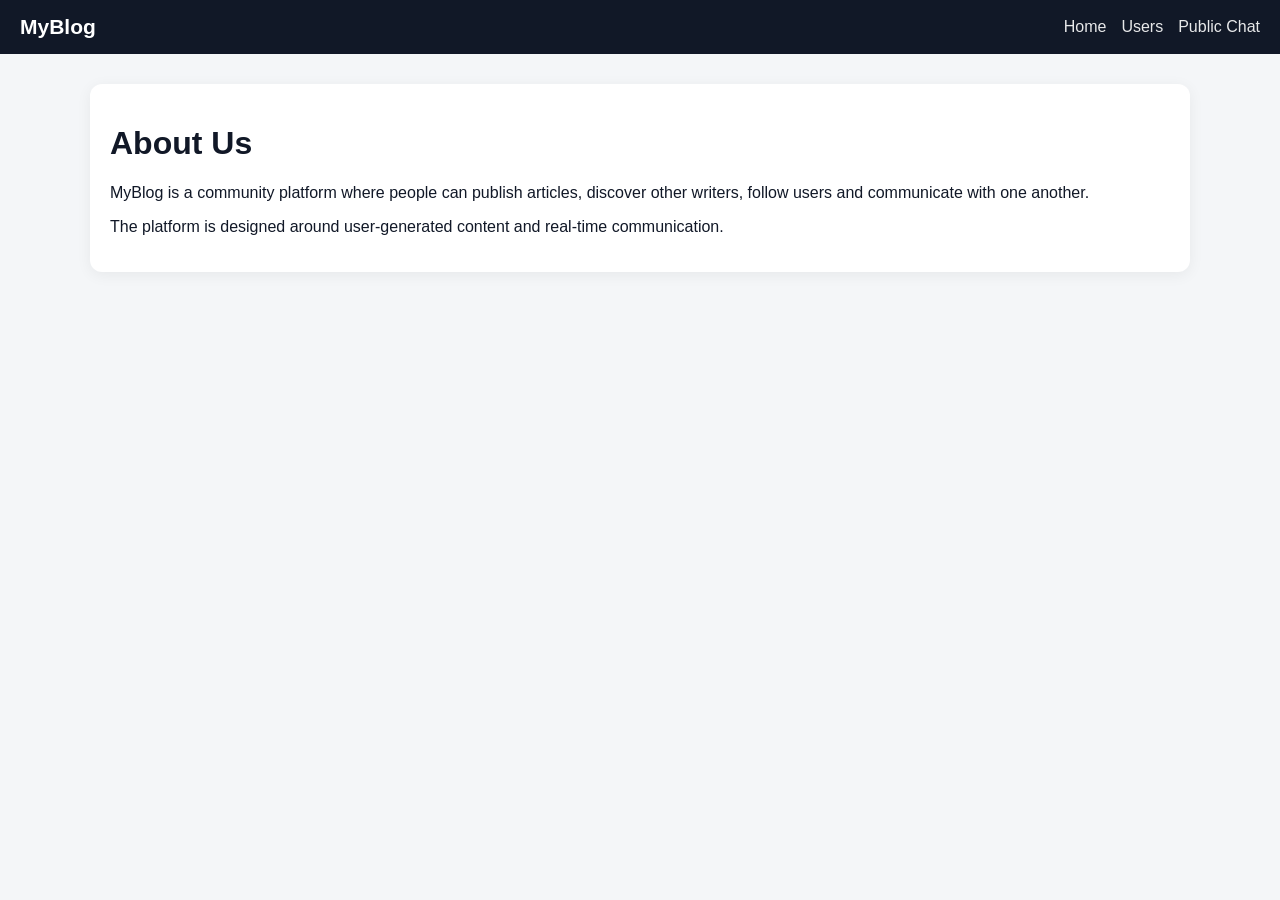
<file: about.html>
<!DOCTYPE html>
<html lang="en">

<head>

<meta charset="UTF-8">
<meta name="viewport"
content="width=device-width, initial-scale=1">

<title>About Us</title>

<link rel="stylesheet" href="style.css">

</head>

<body>

<nav class="navbar">

<div class="logo">MyBlog</div>

<div class="nav-links">
<a href="index.html">Home</a>
<a href="users.html">Users</a>
<a href="public-chat.html">Public Chat</a>
</div>

</nav>

<main class="container">

<div class="card">

<h1>About Us</h1>

<p>
MyBlog is a community platform where people can
publish articles, discover other writers, follow
users and communicate with one another.
</p>

<p>
The platform is designed around user-generated
content and real-time communication.
</p>

</div>

</main>

</body>
</html>
</file>
<file: style.css>
* {
    box-sizing: border-box;
}

html {
    scroll-behavior: smooth;
}

body {
    margin: 0;
    font-family: Arial, Helvetica, sans-serif;
    background: #f4f6f8;
    color: #111827;
}

a {
    color: inherit;
    text-decoration: none;
}

button,
input,
textarea {
    font: inherit;
}

button {
    cursor: pointer;
}

.navbar {
    background: #111827;
    color: white;
    padding: 15px 20px;
    display: flex;
    align-items: center;
    justify-content: space-between;
    gap: 15px;
    flex-wrap: wrap;
}

.logo {
    font-size: 21px;
    font-weight: 700;
}

.nav-links {
    display: flex;
    gap: 15px;
    flex-wrap: wrap;
}

.nav-links a {
    color: white;
    opacity: .9;
}

.nav-links a:hover {
    opacity: 1;
}

.container {
    width: min(1100px, calc(100% - 30px));
    margin: 30px auto;
}

.card {
    background: white;
    border-radius: 12px;
    padding: 20px;
    margin-bottom: 20px;
    box-shadow: 0 3px 15px rgba(0,0,0,.06);
}

.post-title {
    font-size: 25px;
    margin-bottom: 10px;
}

.post-content {
    line-height: 1.7;
    white-space: pre-wrap;
}

.meta {
    color: #6b7280;
    font-size: 14px;
    margin-bottom: 15px;
}

input,
textarea {
    width: 100%;
    border: 1px solid #d1d5db;
    border-radius: 8px;
    padding: 12px;
    margin-bottom: 12px;
    background: white;
}

textarea {
    min-height: 180px;
    resize: vertical;
}

.btn {
    border: 0;
    background: #2563eb;
    color: white;
    padding: 11px 18px;
    border-radius: 8px;
}

.btn:hover {
    background: #1d4ed8;
}

.btn-danger {
    background: #dc2626;
}

.btn-secondary {
    background: #374151;
}

.auth-box {
    width: min(450px, calc(100% - 30px));
    margin: 60px auto;
}

.profile-header {
    display: flex;
    gap: 20px;
    align-items: center;
    flex-wrap: wrap;
}

.avatar {
    width: 80px;
    height: 80px;
    border-radius: 50%;
    object-fit: cover;
    background: #e5e7eb;
}

.user-list {
    display: grid;
    gap: 12px;
}

.user-item {
    display: flex;
    align-items: center;
    justify-content: space-between;
    gap: 15px;
    padding: 15px;
    background: white;
    border-radius: 10px;
}

.chat-box {
    height: 500px;
    overflow-y: auto;
    border: 1px solid #ddd;
    padding: 15px;
    background: #f9fafb;
    margin-bottom: 10px;
}

.message {
    padding: 9px 12px;
    background: white;
    border-radius: 9px;
    margin-bottom: 8px;
}

.message.mine {
    background: #dbeafe;
}

.footer {
    text-align: center;
    padding: 30px 15px;
    color: #6b7280;
}

.error {
    color: #b91c1c;
    margin-bottom: 10px;
}

.success {
    color: #047857;
    margin-bottom: 10px;
}

@media (max-width: 600px) {

    .container {
        width: min(100% - 20px, 1100px);
        margin: 20px auto;
    }

    .navbar {
        padding: 13px;
    }

    .nav-links {
        width: 100%;
    }

    .post-title {
        font-size: 21px;
    }
}
</file>
